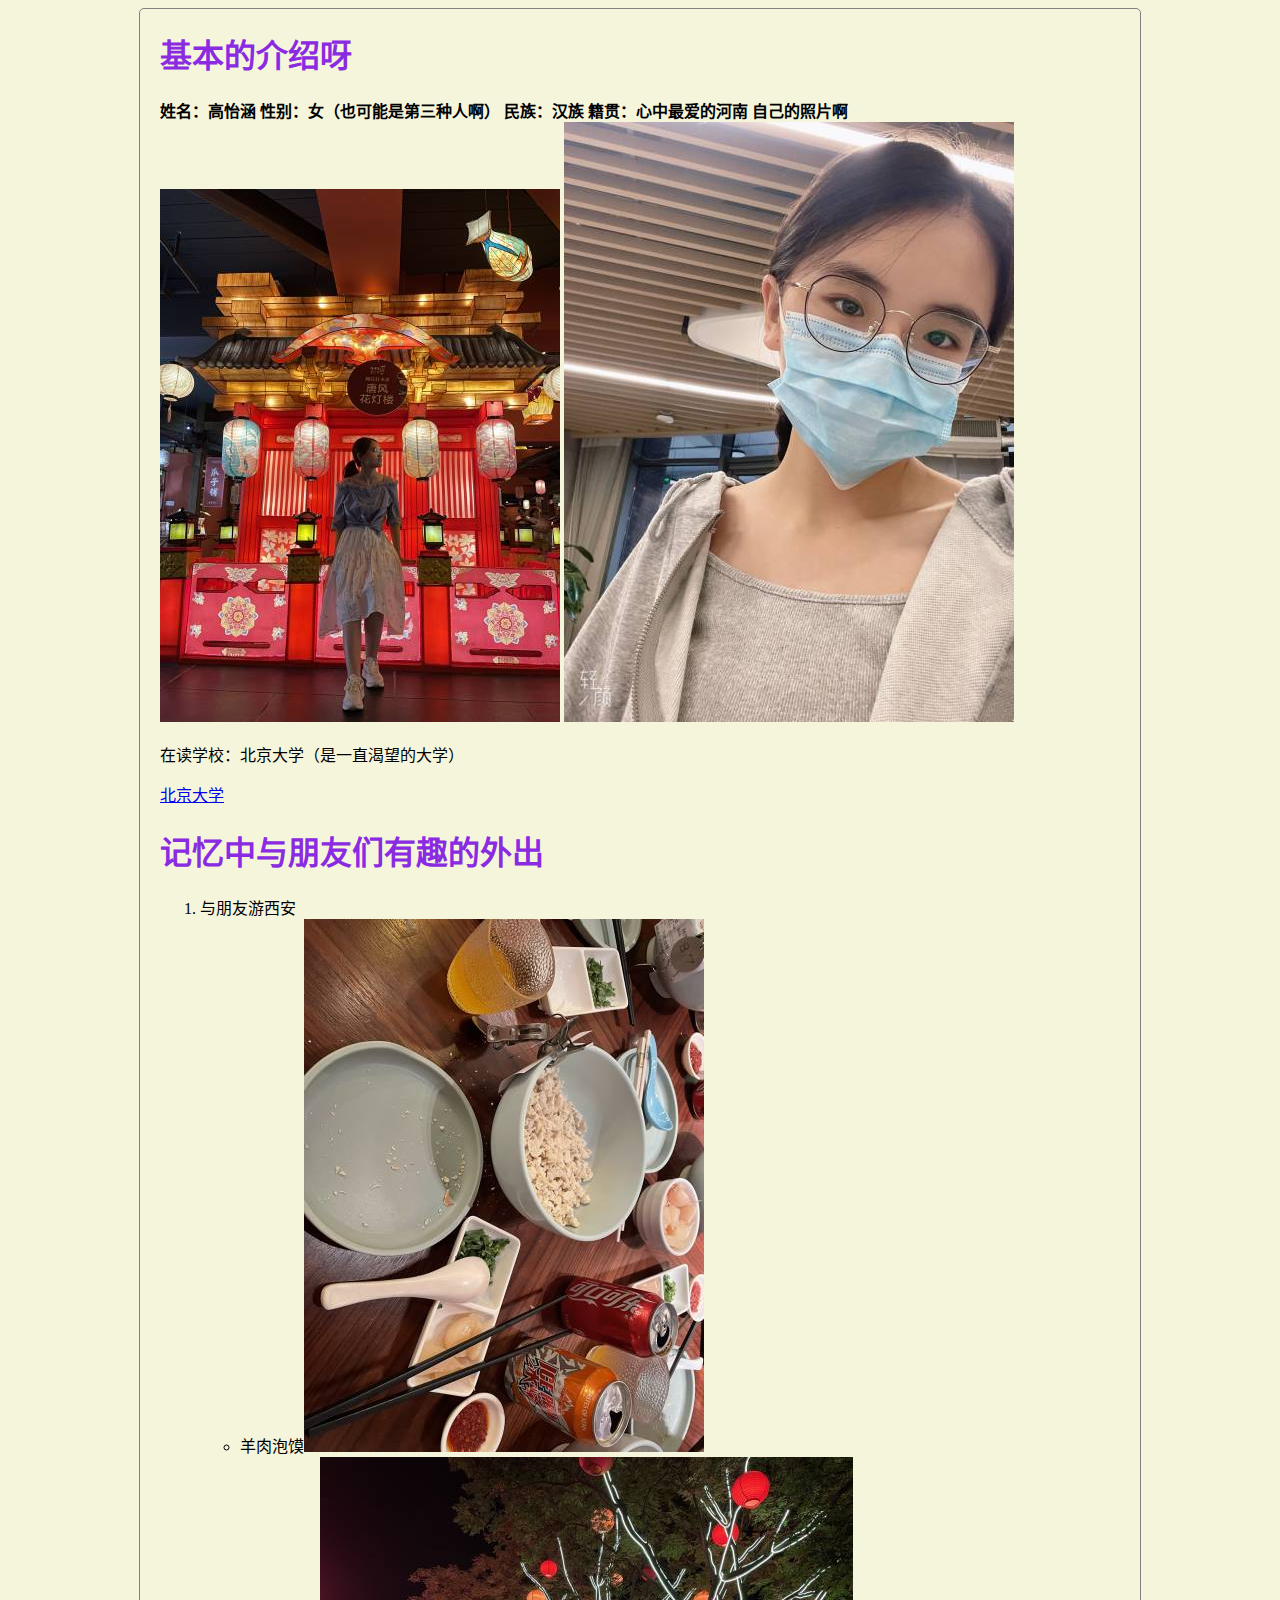
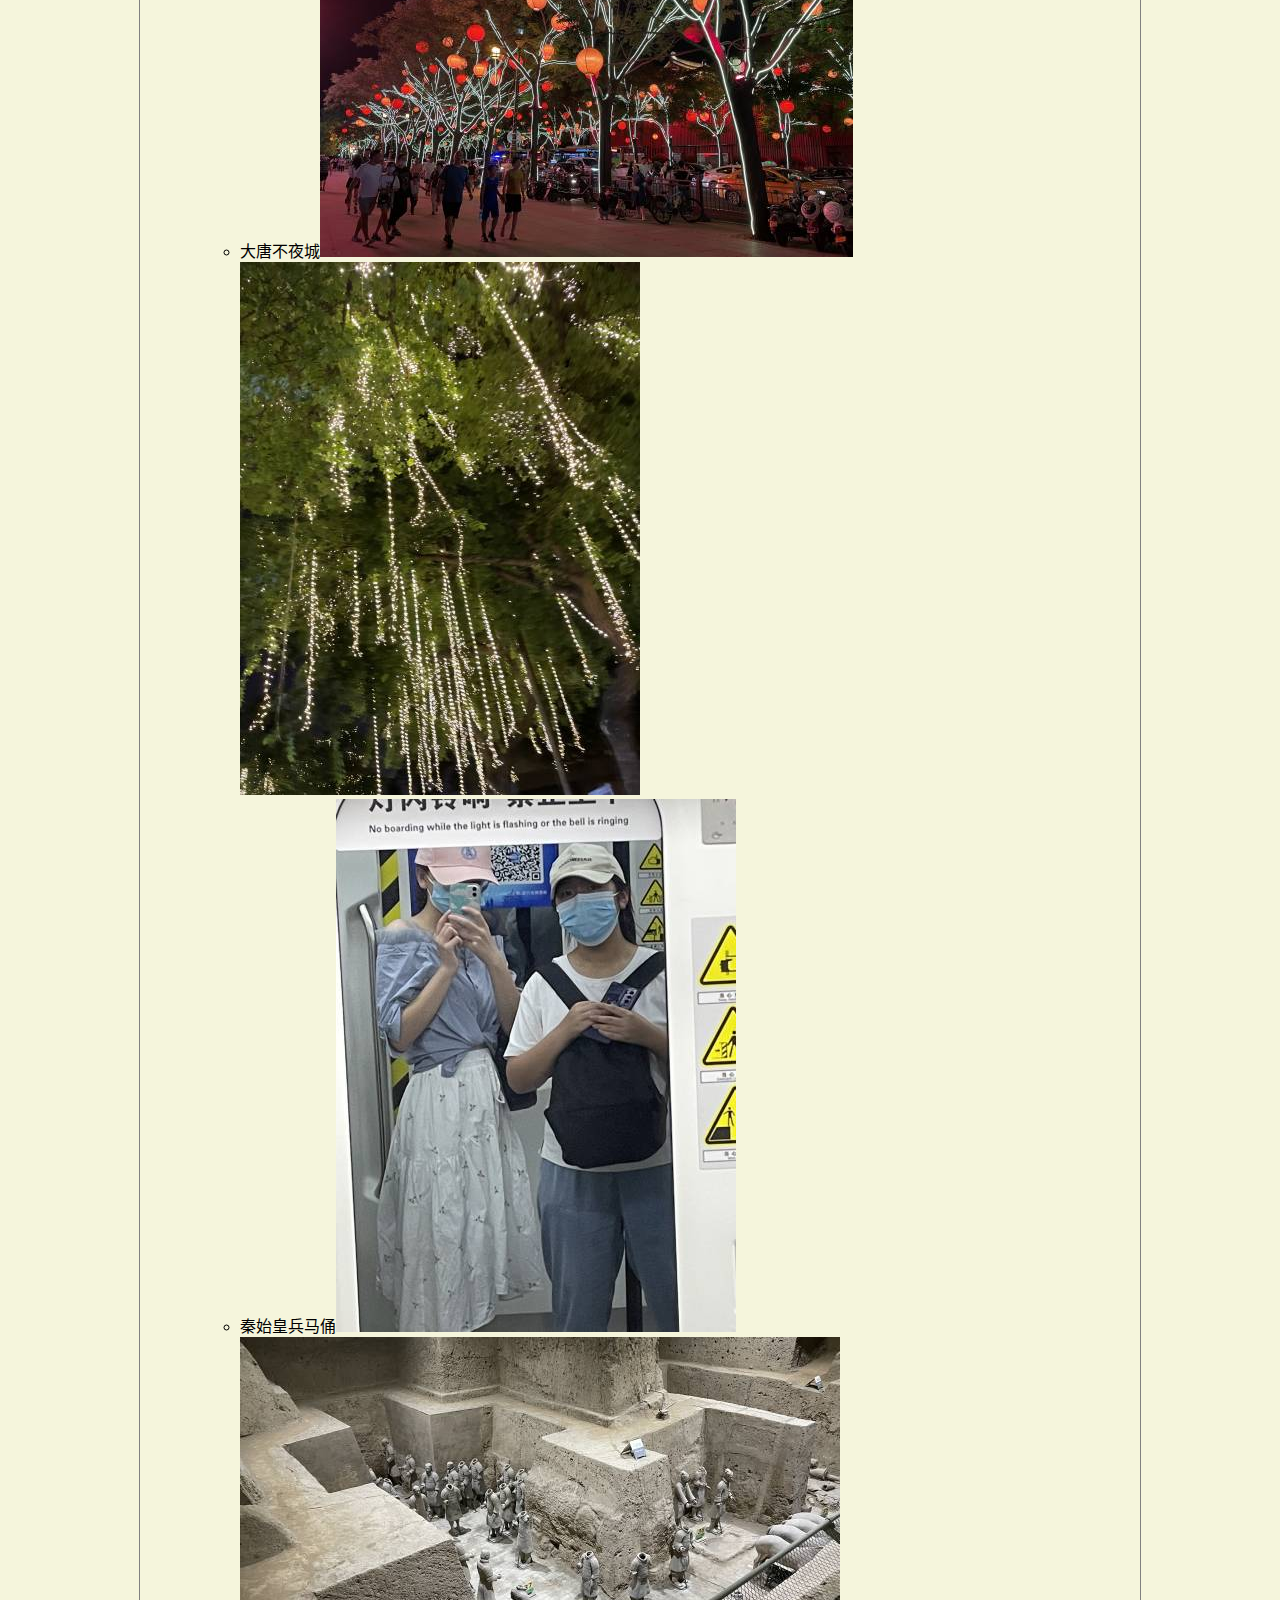
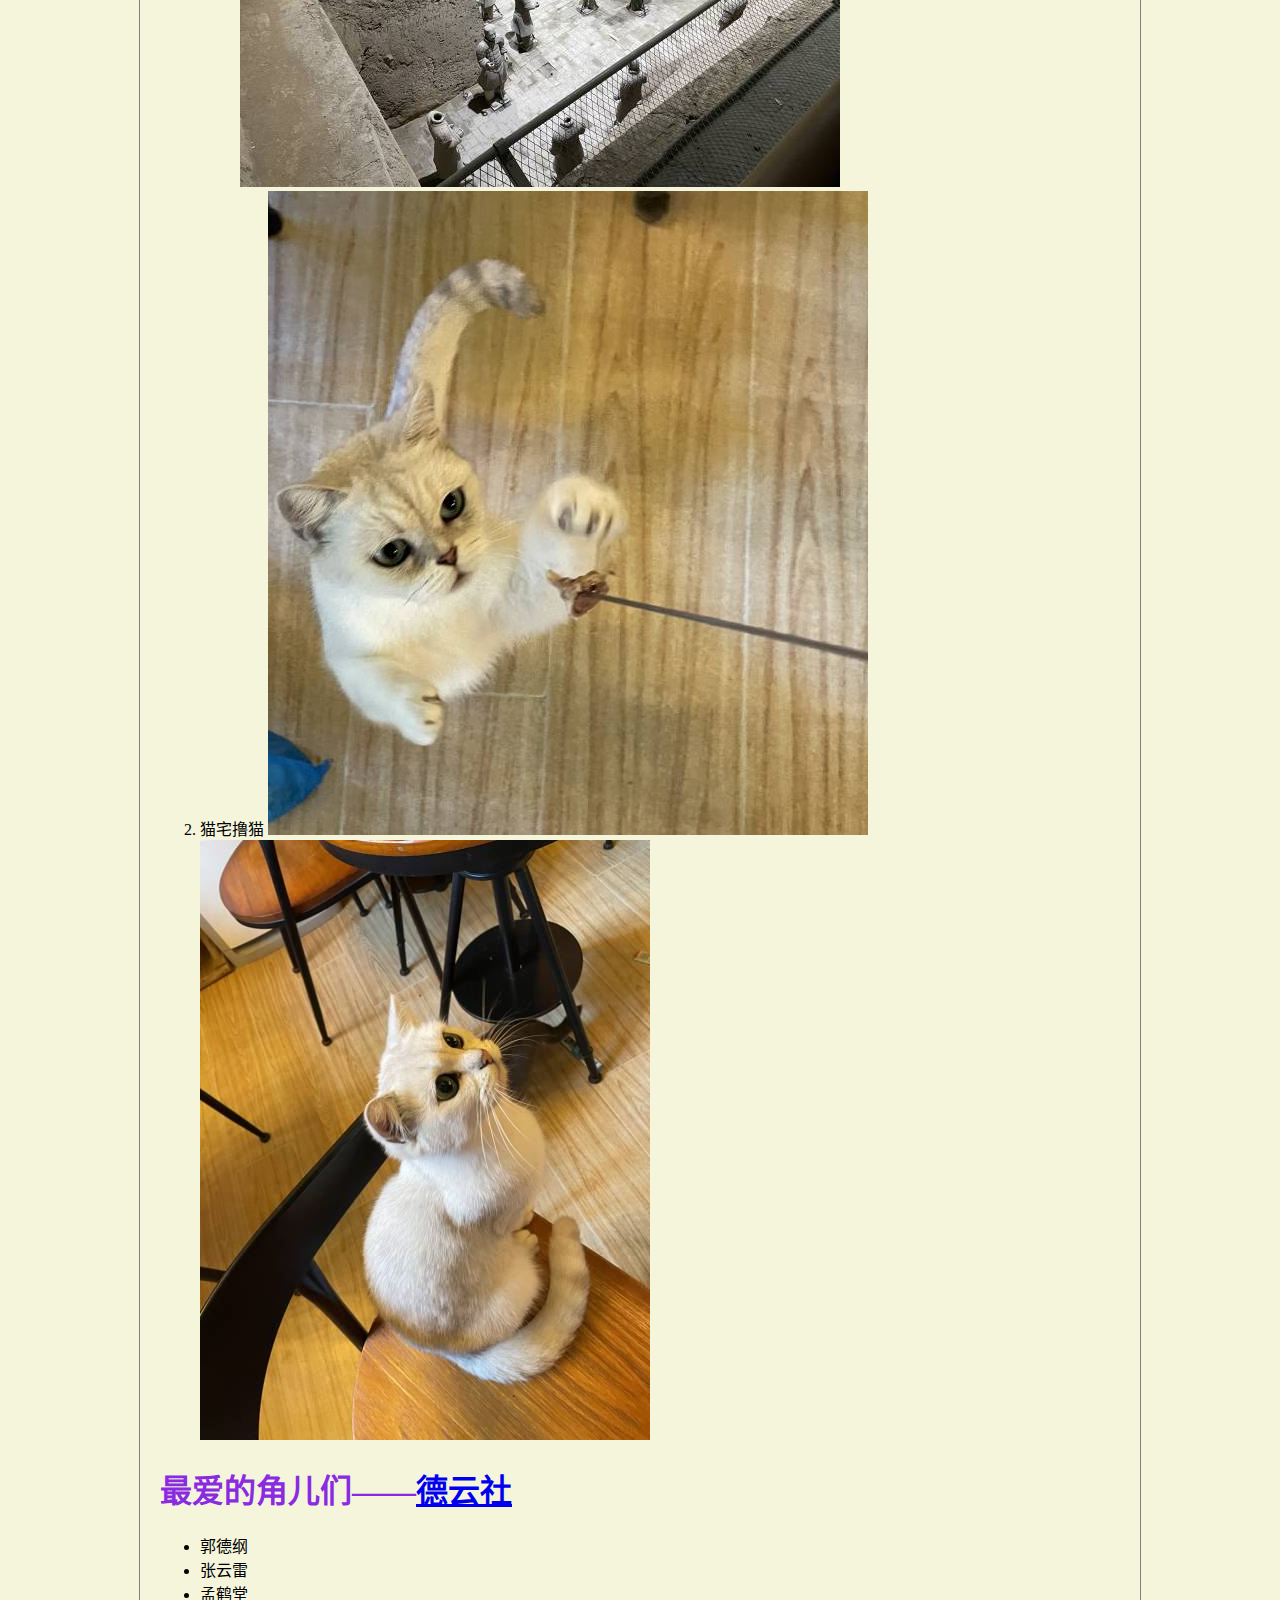
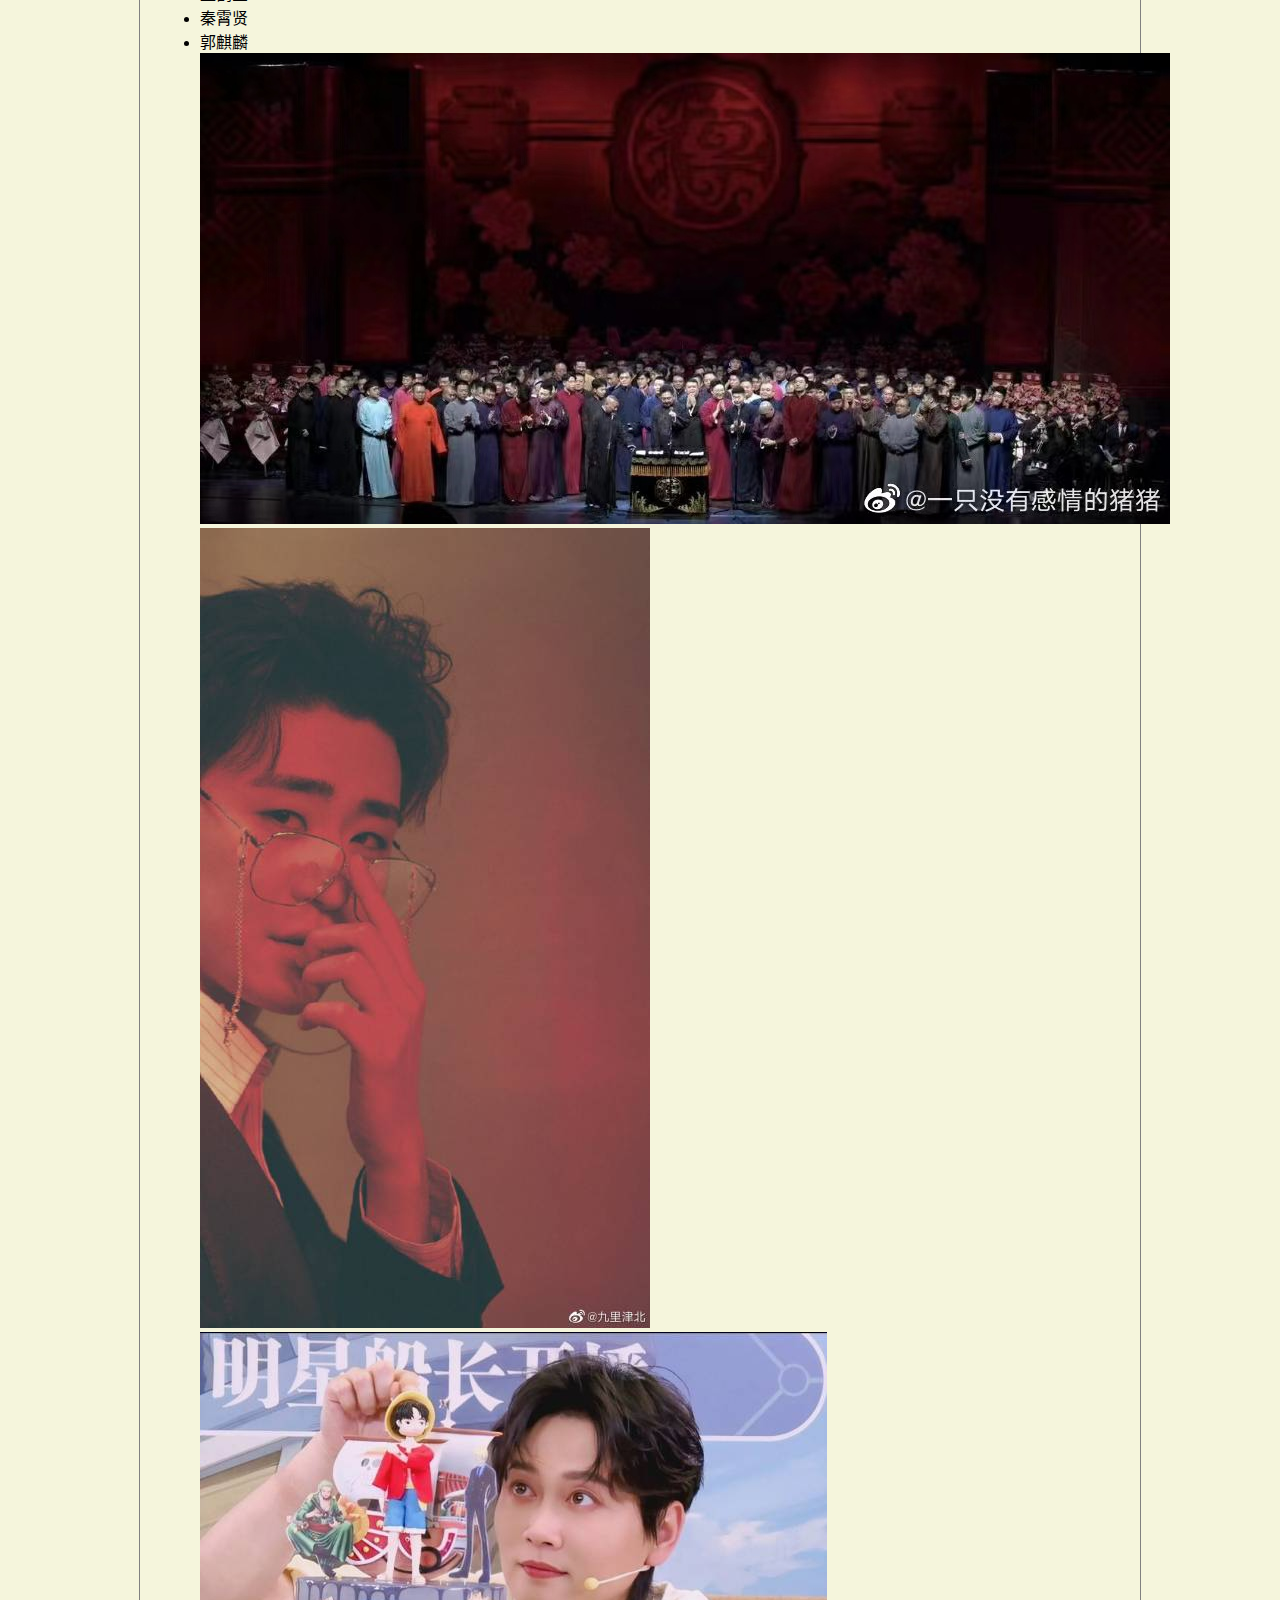
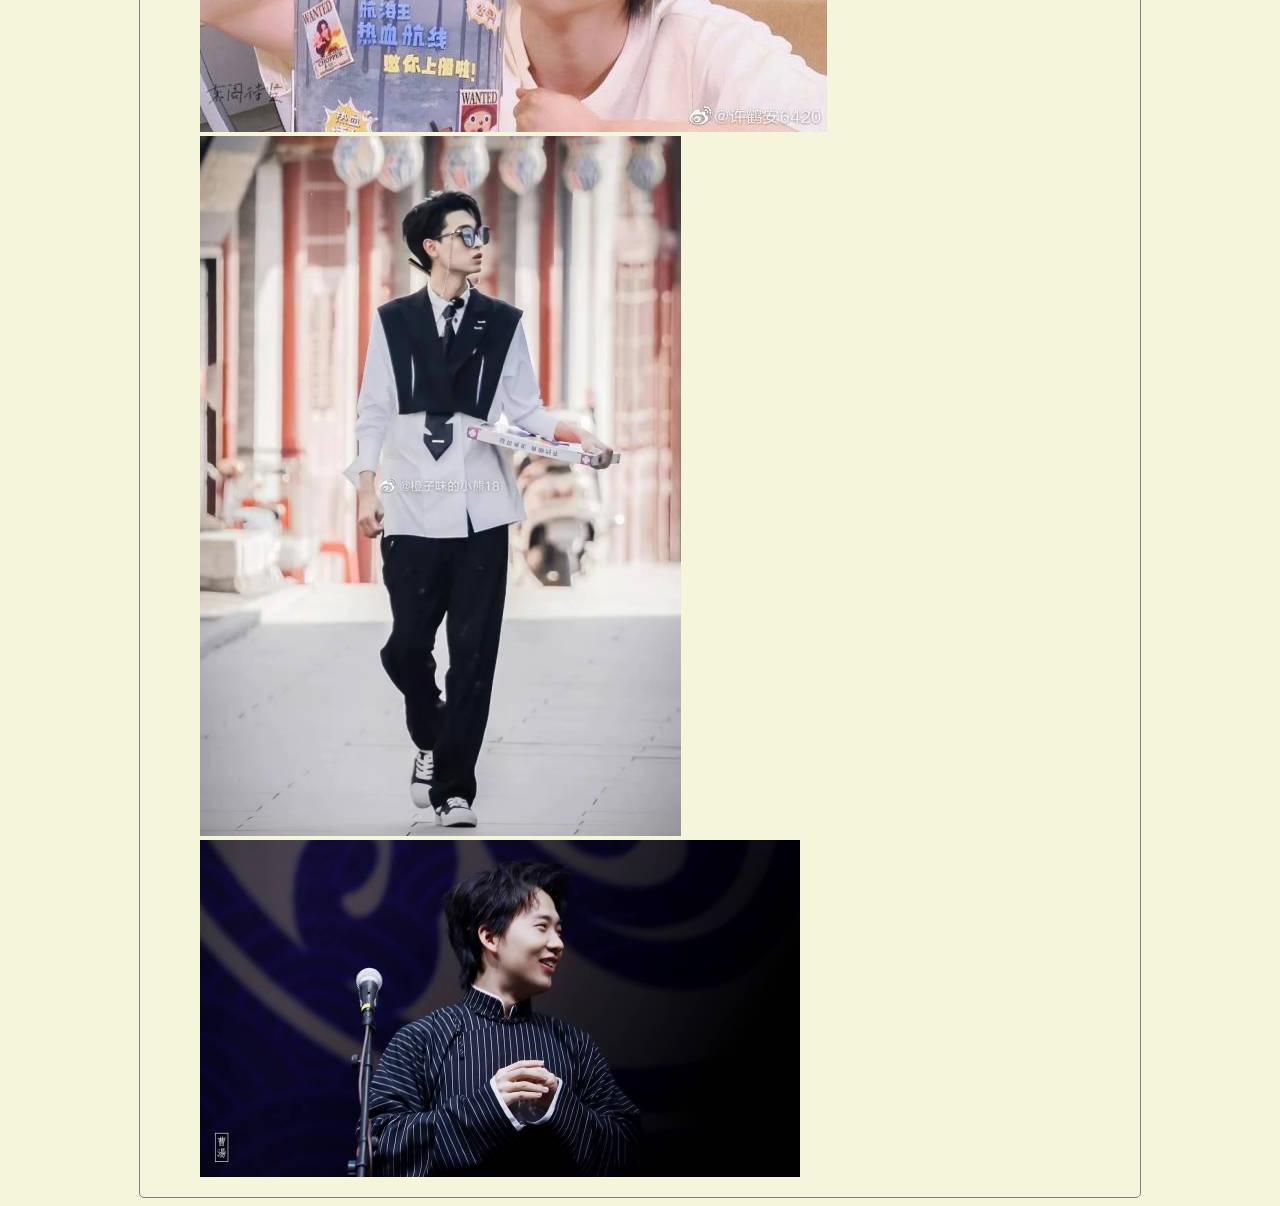
<file: html.html>
<!DOCTYPE html>
<html lang="zh-cn">
     <head>
           <meta charset="utf-8"/>
           <title>有关高怡涵同学的一些事</title>
      <link href="css.css"rel="stylesheet" type="text/css"/>
     </head>
      <body>
       <h1>基本的介绍呀</h1>
       <p1>姓名：高怡涵</p1>
       <p2>性别：女（也可能是第三种人啊）</p2>
       <p3>民族：汉族</p3>
       <p4>籍贯：心中最爱的河南</p4>
       <p5>自己的照片啊</p5>
       <img src="2.jpg">
       <img src="13.jpg">
       <p>在读学校：北京大学（是一直渴望的大学）</p>
       <a href="https://www.pku.edu.cn/">北京大学</a>
       <h1>记忆中与朋友们有趣的外出</h1>
       <ol>
             <li>与朋友游西安
               <ul>
                  <li>羊肉泡馍<img src="3.jpg"></li>
                  <li>大唐不夜城<img src="4.jpg"><img src="5.jpg"></li>
                  <li>秦始皇兵马俑<img src="6.jpg"><img src="7.jpg"></li>
               </ul>
            </li>
            <li>猫宅撸猫
            <img src="8.jpg"><img src="9.jpg">
            </li>
       </ol>
       <h1>最爱的角儿们——<a href="http://www.guodegang.org/">德云社</a></h1>
        <ul>
              <li>郭德纲</li>
              <li>张云雷</li>
              <li>孟鹤堂</li>
              <li>秦霄贤</li>
              <li>郭麒麟</li>
              <img src="微信图片_20211012142249.jpg">
              <img src="10.jpg">
              <img src="1.jpg">
              <img src="11.jpg">
              <img src="12.jpg">
       </ul>
      </body>
</file>
<file: css.css>
head{
 color: rgb(10, 19, 19);
text-align: center;
}
body{
background-color: beige;
width: 960px;
margin-left: auto;
margin-right: auto;
border-width: 1px;
border-style: solid;
border-color: gray;
border-radius: 5px;
padding-left: 20px;
padding-right: 20px;
}
h1{
    color: blueviolet;
    text-align: left;
}
div h1 {
    font-weight:bolder;
}
p1,p2,p3,p4,p5{
    font-weight: bold;
}
</file>
